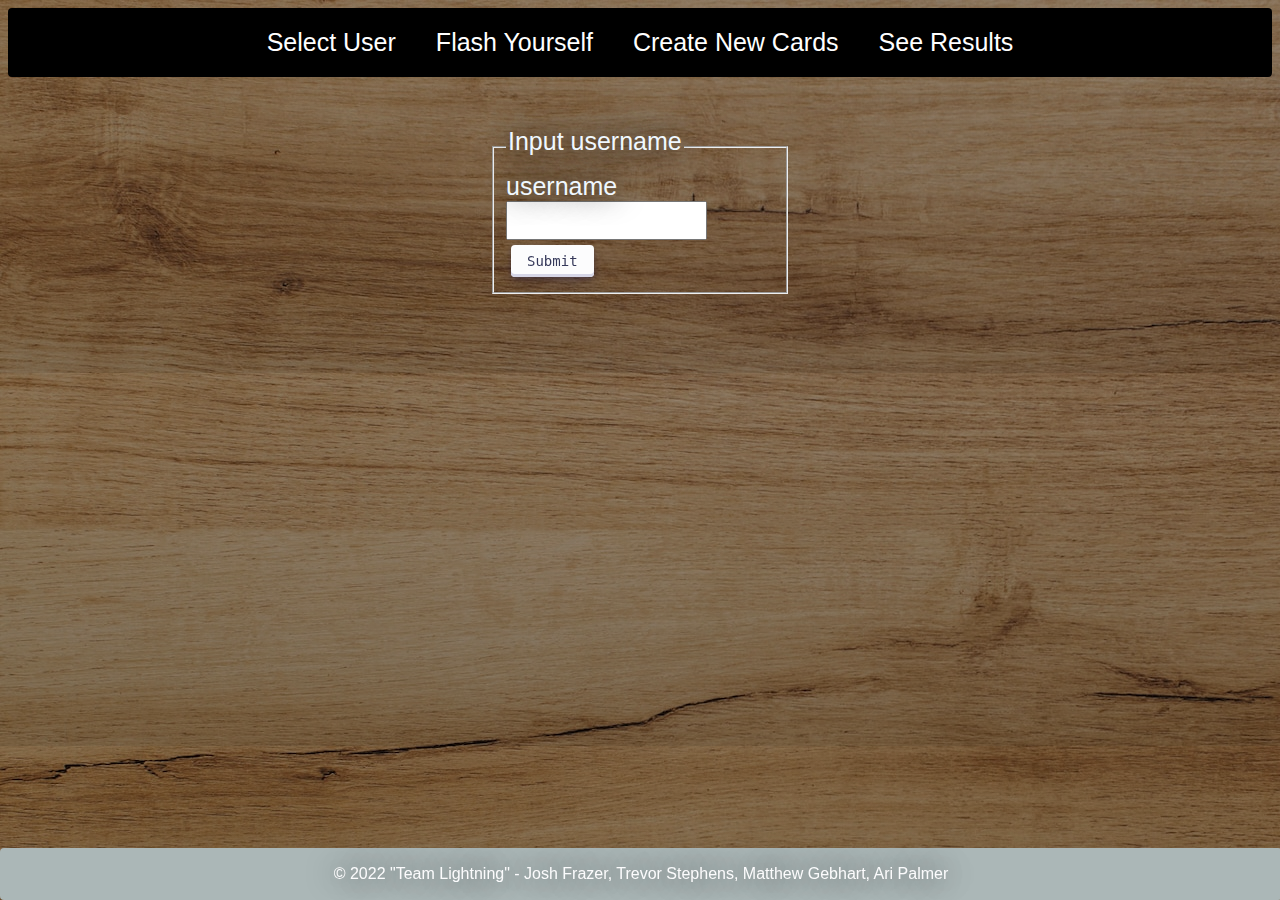
<file: index.html>
<!DOCTYPE html>
<html lang="en">
<head>
    <meta charset="UTF-8">
    <meta http-equiv="X-UA-Compatible" content="IE=edge">
    <meta name="viewport" content="width=device-width, initial-scale=1.0">
    <title>flash.me</title>
    <link rel="stylesheet" href="./css/style.css">
    <link rel="stylesheet" href="./css/forms.css">
</head>
<body>
    <header>
        <!-- <h1>Stack A Flash Lighting Fast</h1> -->
        <nav>
            <a href="index.html">Select User </a>
            <a href="./html/card.html">Flash Yourself</a>
            <a href="./html/addcard.html">Create New Cards</a>
            <a href="./html/results.html">See Results</a>
        </nav>
    </header>
    <div>
        <form id="user-name-form">
            <fieldset>
                <legend>Input username</legend>
                <div>
                    <label for="user-name">username</label>
                    <input list="user-name-list" id="user-name-input" name="user-name-input" />
                    <datalist id="user-name-list">
                </div>
                <button id="submit-button">Submit</button>
            </fieldset>
        </form>
        <h1></h1>
    </div>
    <section id="chooseDeck">
        
    </section>
    <footer>
        <p>&copy; 2022 "Team Lightning" - Josh Frazer, Trevor Stephens, Matthew Gebhart, Ari Palmer</p>
      </footer>
<script src="./js/app.js"></script>
<script src="./js/homepage.js"></script>
</body>
</html>
</file>
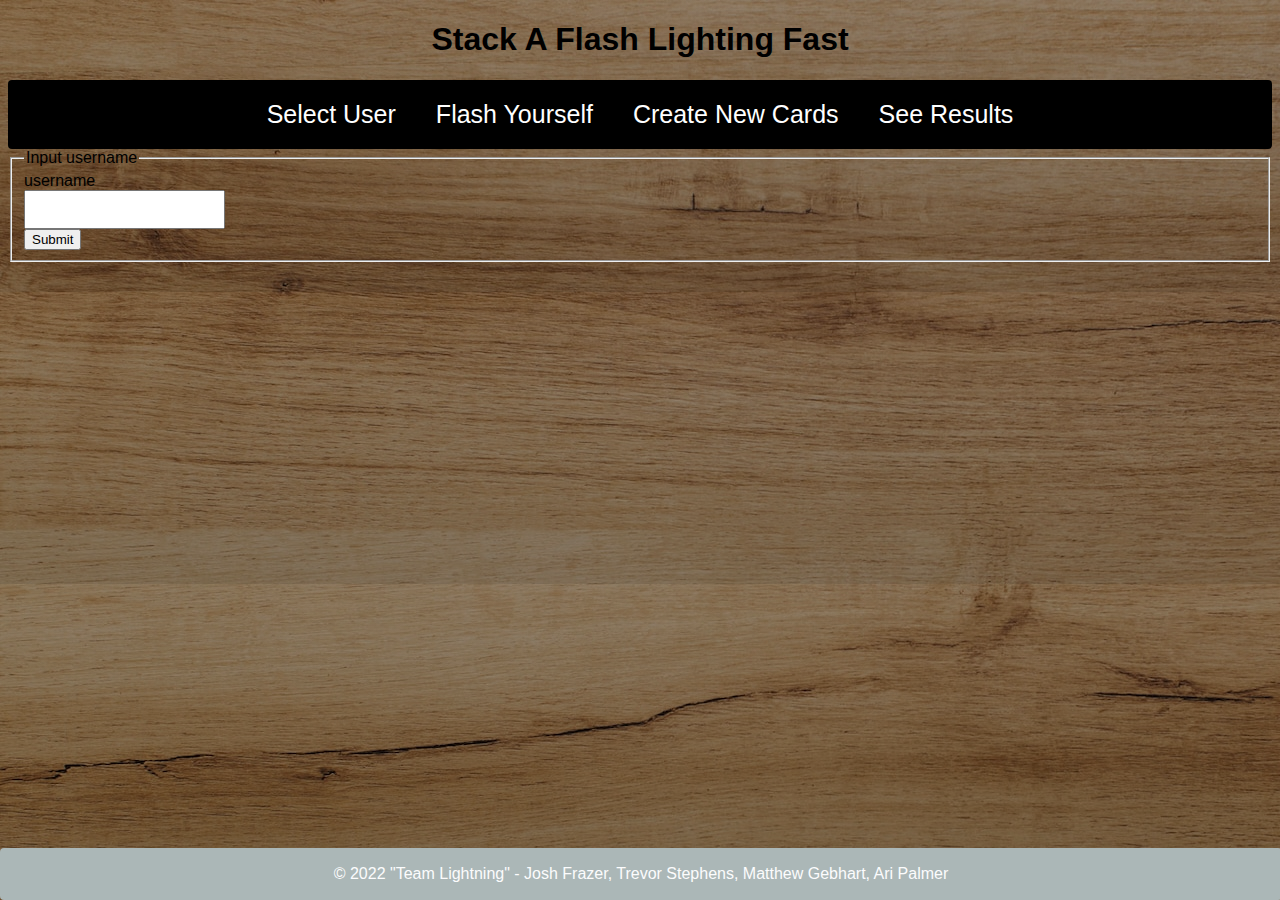
<file: html/index.html>
<!DOCTYPE html>
<html lang="en">
<head>
    <meta charset="UTF-8">
    <meta http-equiv="X-UA-Compatible" content="IE=edge">
    <meta name="viewport" content="width=device-width, initial-scale=1.0">
    <title>flash.me</title>
    <link rel="stylesheet" href="/css/style.css">
    <link rel="stylesheet" href="/css/addcard.css">
</head>
<body>
    <header>
        <h1>Stack A Flash Lighting Fast</h1>
        <nav>
            <a href="/html/index.html">Select User </a>
            <a href="/html/card.html">Flash Yourself</a>
            <a href="/html/addcard.html">Create New Cards</a>
            <a href="/html/results.html">See Results</a>
        </nav>
    </header>
    <div>
        <form id="user-name-form">
            <fieldset>
                <legend>Input username</legend>
                <div>
                    <label for="user-name">username</label>
                    <input list="user-name-list" id="user-name-input" name="user-name-input" />
                    <datalist id="user-name-list">
                </div>
                <button id="submit-button">Submit</button>
            </fieldset>
        </form>
        <h1></h1>
    </div>
    <section id="chooseDeck">
        
    </section>
    <footer>
        <p>&copy; 2022 "Team Lightning" - Josh Frazer, Trevor Stephens, Matthew Gebhart, Ari Palmer</p>
      </footer>
<script src="../js/app.js"></script>
<script src="../js/homepage.js"></script>
</body>
</html>
</file>
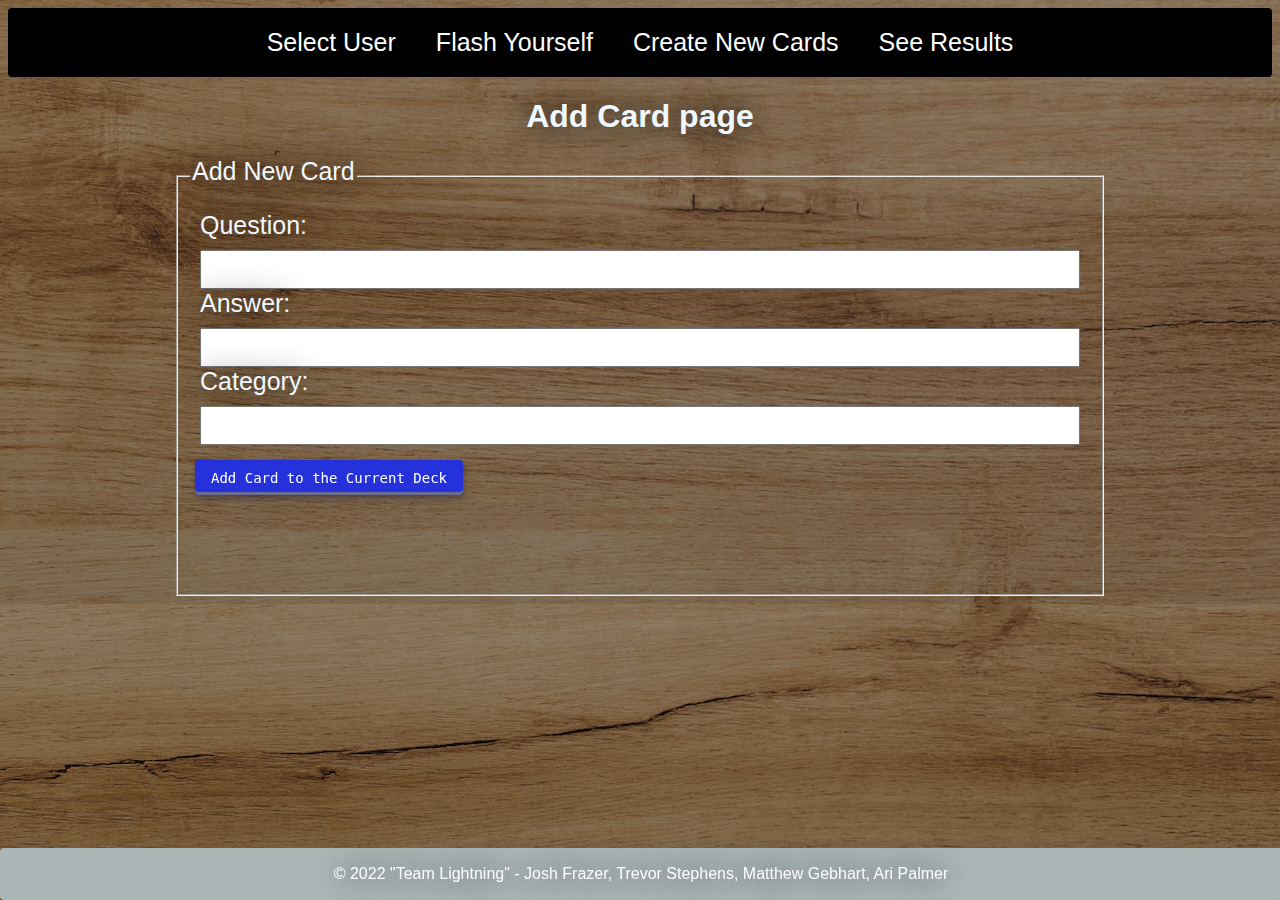
<file: html/addcard.html>
<!DOCTYPE html>
<html lang="en">

<head>
  <meta charset="UTF-8">
  <meta http-equiv="X-UA-Compatible" content="IE=edge">
  <meta name="viewport" content="width=device-width, initial-scale=1.0">
  <title>flash.me</title>
  <link rel="stylesheet" href="../css/style.css" />
  <link rel ="stylesheet" href="../css/forms.css"/>
</head>


<body>
  <header>
    <nav>
      <a href="../index.html">Select User </a>
      <a href="./card.html">Flash Yourself</a>
      <a href="./addcard.html">Create New Cards</a>
      <a href="./results.html">See Results</a>
    </nav>
</header>
  <h1>Add Card page</h1>
  <h2 id="login-info"></h2>
  <form id='addCard'>
    <fieldset class="grid-container">
      <legend>Add New Card</legend>
      
      <section id="chooseForm"></section>
      <div class='formDiv'>
        <label for='question'>Question: </label>
        <input type='text' id='question' name='question' required>
        
        <label for='answer'>Answer: </label>
        <input type="text" id='answer' name='answer' required>

        <label for="category">Category: </label>
        <input type="text" id="category" name="category" required>
      </div>
      
      <button class="btn" type="submit">Add Card to the Current Deck</button>
    </fieldset>
  

    <footer>
      <p>&copy; 2022 "Team Lightning" - Josh Frazer, Trevor Stephens, Matthew Gebhart, Ari Palmer</p>
    </footer>
    <script src="../js/app.js"></script>
    <script src="../js/addcard.js"></script>
</body>

</html>
</file>
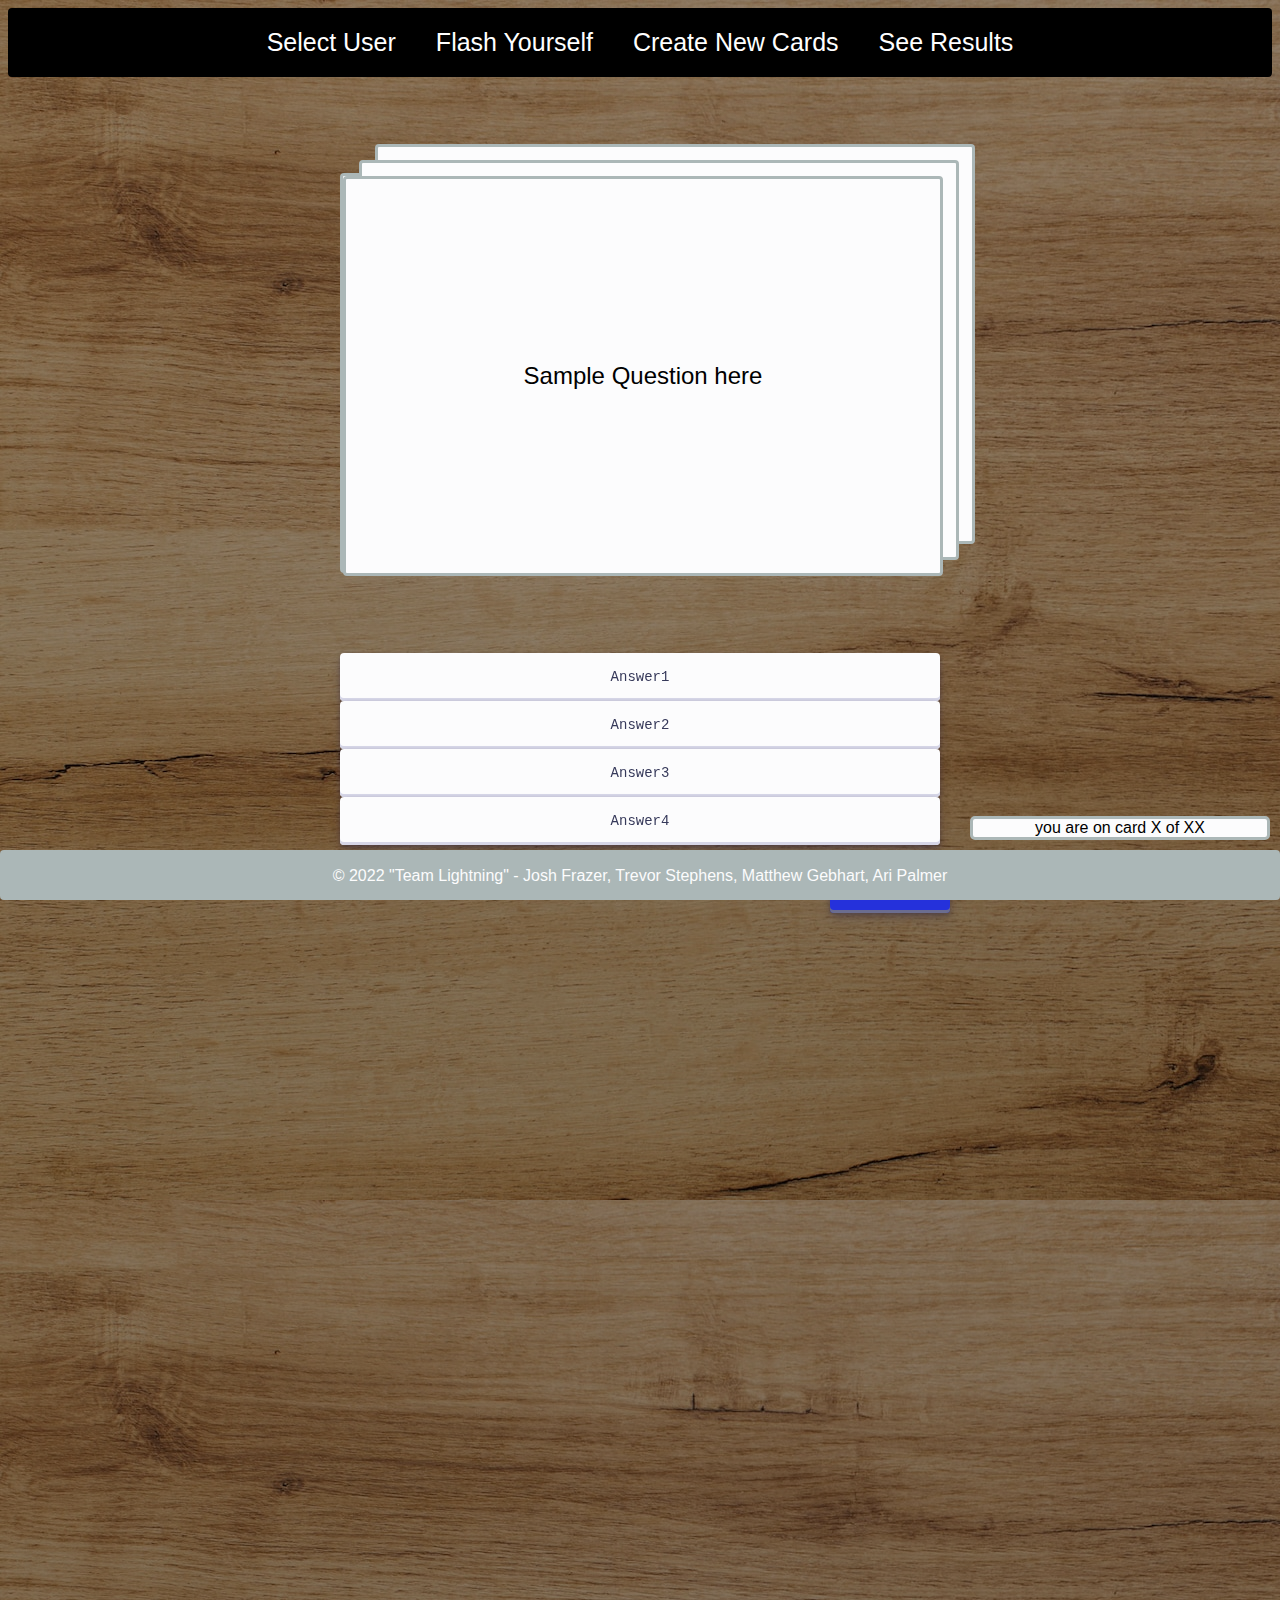
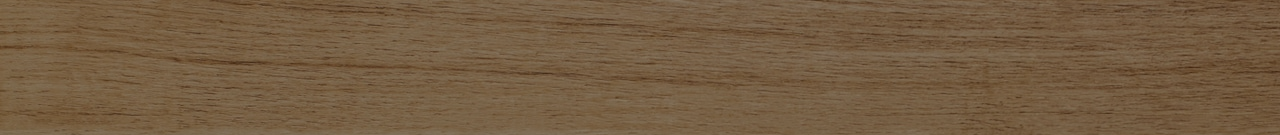
<file: html/card.html>
<!DOCTYPE html>
<html lang="en">
<head>
  <meta charset="UTF-8">
  <meta http-equiv="X-UA-Compatible" content="IE=edge">
  <meta name="viewport" content="width=device-width, initial-scale=1.0">
  <link rel="stylesheet" href="../css/style.css">
  <link rel="stylesheet" href="../css/cardstyle.css">
  <title>flash.me</title>
</head>
<body>
  <header>
    <nav>
      <a href="../index.html">Select User </a>
      <a href="./card.html">Flash Yourself</a>
      <a href="./addcard.html">Create New Cards</a>
      <a href="./results.html">See Results</a>
    </nav>
</header>
  <br><br>

 <!-- <section id="card-space">
      <div id="card-front">Sample Card Question that is really long and overflows two lines</div>
  </section> -->

  <!-- ///testing card stack animation///   -->
  <section class="card-wrapper">
    <div class="card card-top-right">
      <div class="card-inner">
        <div class="card-body" id="card-write">Sample Question here</div>
      </div>
    </div>
  </section>
      
  <section id="answers-area">
        <button id="answer1" class="answer">Answer1</button>
        <button id="answer2" class="answer">Answer2</button>
        <button id="answer3" class="answer">Answer3</button>
        <button id="answer4" class="answer">Answer4</button>
  </section>
  <button type="button"  name="next-button" id="next-button">Next Card</button>
  
<div id="card-counter" class="fixed">you are on card X of XX</div> </div>

<footer>
  <p>&copy; 2022 "Team Lightning" - Josh Frazer, Trevor Stephens, Matthew Gebhart, Ari Palmer</p>
</footer>
  <script src="../js/app.js"></script>
  <script src="../js/card.js"></script>
</body>
</html>
</file>
<file: css/style.css>
body {
    font-family: Arial, Helvetica, sans-serif;
    background-color: rgba(240, 240, 240, 1);
    background-image:
        linear-gradient(rgba(2, 1, 1, 0.346),
            rgba(0, 0, 0, 0.401)),
        url(img/wood1.jpg);
}


nav {
    display: flex;
    justify-content: center;
    background-color: black;
    border-radius: 4px;
}

nav a {
    padding: 20px;
    font-size: 25px;
    color: white;
    text-decoration: none;
}
nav a:hover {
    background-color: rgba(240, 240, 240, .3);
}


h1, h2 {
    text-align: center;
}

footer {
    position: fixed;
    bottom: 0;
    left: 0;
    height: 50px;
    width: 100%;
    padding: 1px;
    border-radius: 4px;
    background-color: #ABB7B7;
    text-align: center;
    color: #FCFCFD;
    font-size: 16px;
    text-emphasis: bold;
}

#chooseDeck {
    display: flex;
    flex-direction: column;
    justify-content: center;
    align-items: center;
    gap: 15px;
    font-size: 20px;
}

input[type=checkbox] {
   height: 25px;
   width: 25px;
}

#results-header {
    color: white;
    font-size: 50px;
}
</file>
<file: css/forms.css>
/* this stylesheet is to be used to style forms used within addcard and index */
/* font-family: 'Roboto', sans-serif; id like to add this as the main font*/

body {
    color:aliceblue;
    text-shadow: 0 0 30px black;
}

.grid-container {
    height: 420px;
    max-width: 900px;
    margin:auto;
}
.formDiv {
    display: grid;
    grid-area: calc(100vw / 3);
    margin: 10px;
}
button {
    align-items: center;
    width: fit-content;
    appearance: none;
    background-color: #FCFCFD;
    border-radius: 4px;
    border-width: 0;
    box-shadow: rgba(45, 35, 66, 0.4) 0 2px 4px,rgba(45, 35, 66, 0.3) 0 7px 13px -3px,#D6D6E7 0 -3px 0 inset;
    box-sizing: border-box;
    color: #36395A;
    cursor: pointer;
    display: inline-flex;
    font-family: "JetBrains Mono",monospace;
    height: 25px;
    justify-content: center;
    line-height: 1;
    list-style: none;
    overflow: hidden;
    padding:16px;
    position: relative;
    text-align: left;
    text-decoration: none;
    transition: box-shadow .15s,transform .15s;
    user-select: none;
    -webkit-user-select: none;
    touch-action: manipulation;
    white-space: nowrap;
    will-change: box-shadow,transform;
    font-size: 14px;
    margin: 5px;
        
}

.btn {
    height: 35px;
    background-color: #2531DB;
    box-shadow: rgba(45, 35, 66, 0.4) 0 2px 4px,rgba(45, 35, 66, 0.3) 0 7px 13px -3px,#6B6D8F 0 -3px 0 inset;
    color: white;
}

.btn:hover {
    box-shadow: rgba(45, 35, 66, 0.4) 0 2px 4px,rgba(45, 35, 66, 0.3) 0 7px 13px -3px,#6B6D8F 0 -3px 0 inset;
}

button:hover {
    box-shadow: rgba(45, 35, 66, 0.4) 0 4px 8px, rgba(45, 35, 66, 0.3) 0 7px 13px -3px, #D6D6E7 0 -3px 0 inset;
    transform: translateY(-2px);

}
input {
    display: flex;
    flex-direction: column;
    padding: 10px;
    margin: 10px, 10px;
}
legend {
    font-size:25px;
    padding-bottom: 10px;
}
label {
    font-size:25px;
    padding-bottom: 10px;

}

#user-name-form {
    max-width: 300px;
    margin: auto;
    padding: 50px;
}
nav {
    text-decoration: none;
}
</file>
<file: css/addcard.css>
/* this stylesheet is to be used to style forms used within addcard and index */
/* font-family: 'Roboto', sans-serif; id like to add this as the main font*/

/* .formDiv {
    display: flex;
    flex-direction: column;
  

}
.btn {
    
} */
.grid-container {
    height: 300px;
    max-width: 900px;
    display: grid;
}
.formDiv {
    display: grid;
    grid-area: calc(100vw / 3);
    margin: 10px;
}
.btn {
    display: flex;
    flex-direction: ;
    height: 25px;
    width: 200px;
    margin: 10px;

    
}
input {
    display: flex;
    flex-direction: column;
    padding: 10px;
    margin: 10px, 10px;
}
#category {
    width: 200px;
}
nav {
    text-decoration: none;
}
nav a:hover {
    background-color: rgba(240, 240, 240, .3);
}
</file>
<file: css/cardstyle.css>
#card-space {
    width: auto;
    height:400px;
    
}

#card-front {
    display: flex;
    align-items: center;
    justify-content: center;
    text-align: center;
    width: 600px;
    height: 400px;
    margin: auto;
    border:3px solid #ABB7B7;
    border-radius: 4px;
    background-color: #FCFCFD;
    font-size: 24px;
    z-index: 0;
}

#answers-area {
    display: flex;
    width: auto;
    flex-direction: column;
    padding-top: 20px;
    justify-content: center;
    align-items: center;
   
}

button {
  align-items: center;
  width: 600px;
  appearance: none;
  background-color: #FCFCFD;
  border-radius: 4px;
  border-width: 0;
  box-shadow: rgba(45, 35, 66, 0.4) 0 2px 4px,rgba(45, 35, 66, 0.3) 0 7px 13px -3px,#D6D6E7 0 -3px 0 inset;
  box-sizing: border-box;
  color: #36395A;
  cursor: pointer;
  display: inline-flex;
  font-family: "JetBrains Mono",monospace;
  height: 48px;
  justify-content: center;
  line-height: 1;
  list-style: none;
  overflow: hidden;
  padding-left: 16px;
  padding-right: 16px;
  position: relative;
  text-align: left;
  text-decoration: none;
  transition: box-shadow .15s,transform .15s;
  user-select: none;
  -webkit-user-select: none;
  touch-action: manipulation;
  white-space: nowrap;
  will-change: box-shadow,transform;
  font-size: 14px;
}


button:focus {
  box-shadow: #D6D6E7 0 0 0 1.5px inset, rgba(45, 35, 66, 0.4) 0 2px 4px, rgba(45, 35, 66, 0.3) 0 7px 13px -3px, #D6D6E7 0 -3px 0 inset;
}

button:hover {
  box-shadow: rgba(45, 35, 66, 0.4) 0 4px 8px, rgba(45, 35, 66, 0.3) 0 7px 13px -3px, #D6D6E7 0 -3px 0 inset;
  transform: translateY(-2px);
}

button:active {
  box-shadow: #D6D6E7 0 3px 7px inset;
  transform: translateY(2px);
}

#next-button {
    display: flex;
    margin: 65%;
    margin-top: 20px;
    width: 120px;
    background-color: #2531DB;
    box-shadow: rgba(45, 35, 66, 0.4) 0 2px 4px,rgba(45, 35, 66, 0.3) 0 7px 13px -3px,#6B6D8F 0 -3px 0 inset;
    color: white;
     
}

.fixed {
    position: fixed;
    bottom: 60px;
    right: 10px;
    width: 300px;
    height: 24px;
    background-color: #FCFCFD;
    border:3px solid #ABB7B7;
    border-radius: 5px;
    text-align: center;
}


/* /// testing card stacking effect /// */

html {
  --offset-before: 16px;
  --offset-after: 32px;
}

*,
*::before,
*::after {
  box-sizing: border-box;
}

.card {
  position: relative;
  cursor: pointer;
  width: 600px;
  height: 400px;
  background-color: #FCFCFD;
  border:3px solid #ABB7B7;
  border-radius: 4px;
  margin: 60px auto;
}
 
.card::before,
.card::after {
  content: "";
  position: absolute;
  top: 0;
  left: 0;
  width: 100%;
  height: 100%;
}
 
.card::before,
.card::after,
.card .card-inner {
  background-color: #FCFCFD;
  width: 600px;
  height: 400px;
  border:3px solid #ABB7B7;
  border-radius: 4px;
  transition: transform 0.3s;
}
 
.card::before,
.card-inner {
  z-index: 1;
}
 
.card-inner {
  position: relative;
  padding: 3rem;
}

.card-top-right::before {
  transform: translate(var(--offset-before), calc(-1 * var(--offset-before)));
}

.card-top-right::after {
  transform: translate(var(--offset-after), calc(-1 * var(--offset-after)));
}

.card-top-right:hover::before,
.card-top-right:hover::after,
.card-top-right:hover .card-inner {
  transform: translate(var(--offset-before), 2);
}

#card-write {
  display: flex;
  height: 100%;
  width: 100%;
  align-items: center;
  justify-content: center;
  text-align: center;
  margin: auto;
  font-size: 24px;
}
</file>
